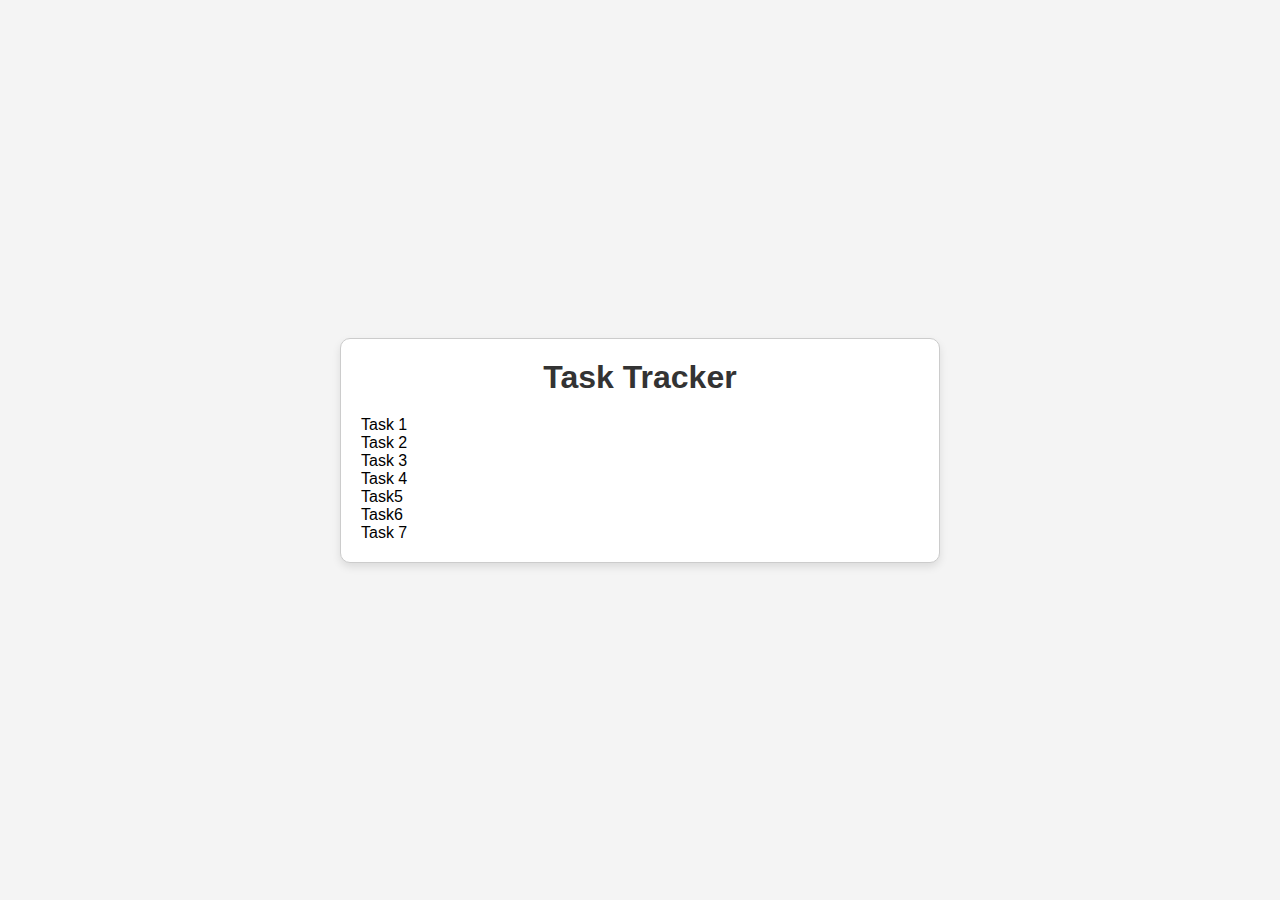
<file: index.html>
<!DOCTYPE html>
<html lang="en">
  <head>
    <meta charset="UTF-8" />
    <meta name="viewport" content="width=device-width, initial-scale=1.0" />
    <title>Task Tracker</title>
    <link rel="stylesheet" href="style.css" />
  </head>
  <body>
    <div class="container">
      <h1>Task Tracker</h1>
      <ul id="tasks">
        <li>Task 1</li>
        <li>Task 2</li>
        <li>Task 3</li>
        <li>Task 4</li>
        <li>Task5</li>
        <li>Task6</li>
        <li>Task 7</li>


      </ul>
    </div>

    <script src="script.js"></script>
  </body>
</html>
</file>
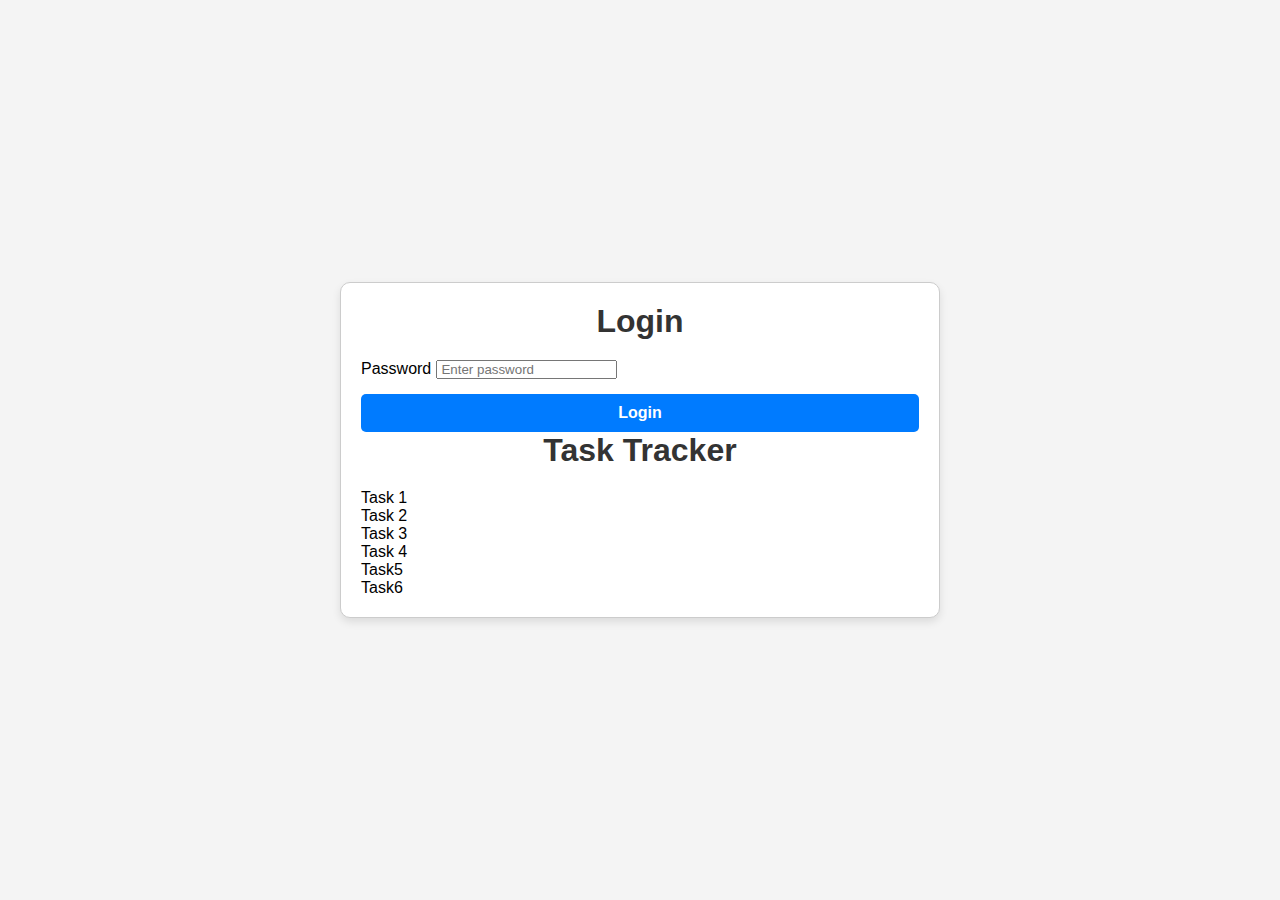
<file: login .html>
<!DOCTYPE html>
<html lang="en">
  <head>
    <meta charset="UTF-8" />
    <meta name="viewport" content="width=device-width, initial-scale=1.0" />
    <title>Task Tracker</title>
    <link rel="stylesheet" href="style.css" />
  </head>
  <body>
    <div class="container">
        <h1>Login</h1>
        <form action ="">
            <div class="form -control"> 
              <label for ="password">Password</label>
              <input type="pasword" id="password"placeholder=" Enter password"/>  
            </div>
            <button class ="btn">Login</button>
        </form>
      <h1>Task Tracker</h1>
      <ul id="tasks">
        <li>Task 1</li>
        <li>Task 2</li>
        <li>Task 3</li>
        <li>Task 4</li>
        <li>Task5</li>
        <li>Task6</li>
        

      </ul>
    </div>

    <script src="script.js"></script>
  </body>
</html>
</file>
<file: style.css>
* {
  margin: 0;
  padding: 0;
  box-sizing: border-box;
}

body {
  font-family: 'Roboto', sans-serif;
  background-color: #f4f4f4;
  display: flex;
  justify-content: center;
  align-items: center;
  height: 100vh;
  width: 100%;
}

ul {
  list-style-type: none;
}

.container {
  width: 600px;
  margin: 0 auto;
  padding: 20px;
  border: 1px solid #ccc;
  border-radius: 10px;
  background-color: #fff;
  box-shadow: 0 4px 8px rgba(0, 0, 0, 0.1);
}

.container h1 {
  text-align: center;
  margin-bottom: 20px;
  color: #333;
}

form {
  display: flex;
  flex-direction: column;
  gap: 15px;
}

.form-control {
  display: flex;
  flex-direction: column;
}

.form-control label {
  margin-bottom: 5px;
  font-weight: bold;
  color: #555;
}

.form-control input {
  padding: 10px;
  border: 1px solid #ccc;
  border-radius: 5px;
  font-size: 1rem;
}

.form-control input:focus {
  border-color: #007bff;
  outline: none;
  box-shadow: 0 0 5px rgba(0, 123, 255, 0.5);
}

.btn {
  padding: 10px;
  font-size: 1rem;
  font-weight: bold;
  color: #fff;
  background-color: #007bff;
  border: none;
  border-radius: 5px;
  cursor: pointer;
  transition: background-color 0.3s ease;
}

.btn:hover {
  background-color: #0056b3;
}
</file>
